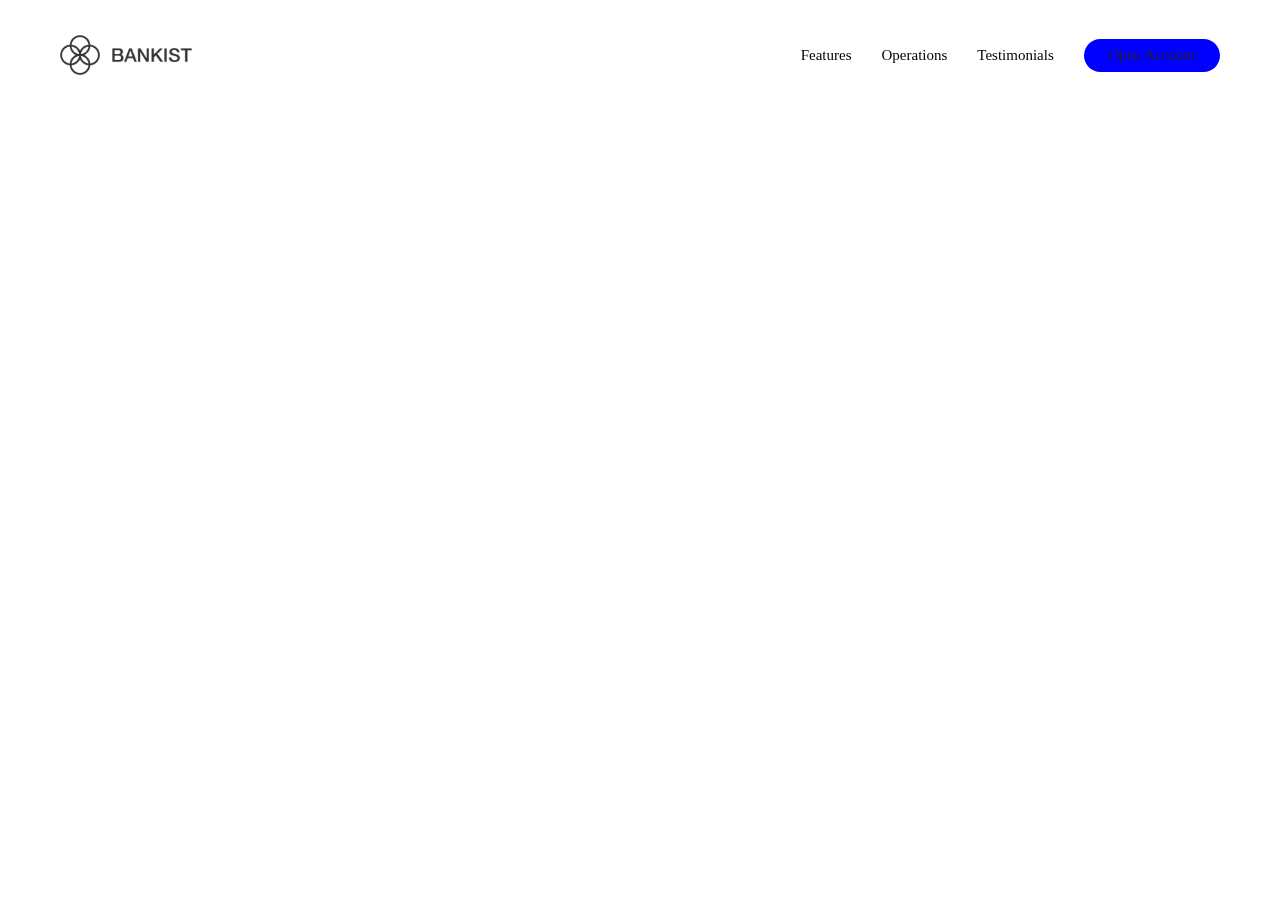
<file: index.html>
<!DOCTYPE html>
<html lang="en">
<head>
    <meta charset="UTF-8">
    <meta http-equiv="X-UA-Compatible" content="IE=edge">
    <meta name="viewport" content="width=device-width, initial-scale=1.0">
    <link rel="stylesheet" href="style.css">
    <title>Document</title>
</head>
<body>
    <header class="header">
        <nav class="nav">
            <img class="nav-logo" src="img/logo.png" alt="Bank-Logo">
            <ul class="nav-links">
                <li class="nav-element">
                    <a class="nav-link" href="#section1">Features</a>
                </li>
                <li class="nav-element">
                    <a class="nav-link" href="#section2">Operations</a>
                </li>
                <li class="nav-element">
                    <a class="nav-link" href="#section3">Testimonials</a>
                </li>
                <li class="nav-element">
                    <a class="nav-link nav-link-btn" href="#">Open Account</a>
                </li>
            </ul>
        </nav>
    </header>
    
         <div class="modal-window hidden">
        <button class="close-btn">&#10006;</button>
        <h2 class="modal-heading">Personal Info</h2>
        <form class="personal-info" action="">
            <div>
                <div class="info">
                    <label class="label-info" for="name">Full Name</label>
                    <input id="name" class="input-info" type="text">
                </div>
                <div class="info">
                    <label  class="label-info" for="gender">Select Gender</label>
                    <select name="gender" id="gender-select"  class="input-info">
                        <option value="male">Male</option>
                        <option value="female">Female</option>
                        <option value="other">Other</option>
                    </select>
                </div>
                <div class="info">
                    <label class="label-info" for="country">Country</label>
                    <input id="country" class="input-info" type="text">
                </div>
                <div> 
                    <button  class="submit-btn" type="submit">submit</button>
                </div>
            </div>
        </form>
   </div> 
   <div class="modal-container hidden" > </div>

   
    
    <script src="script.js"></script>
</body>
</html>
</file>
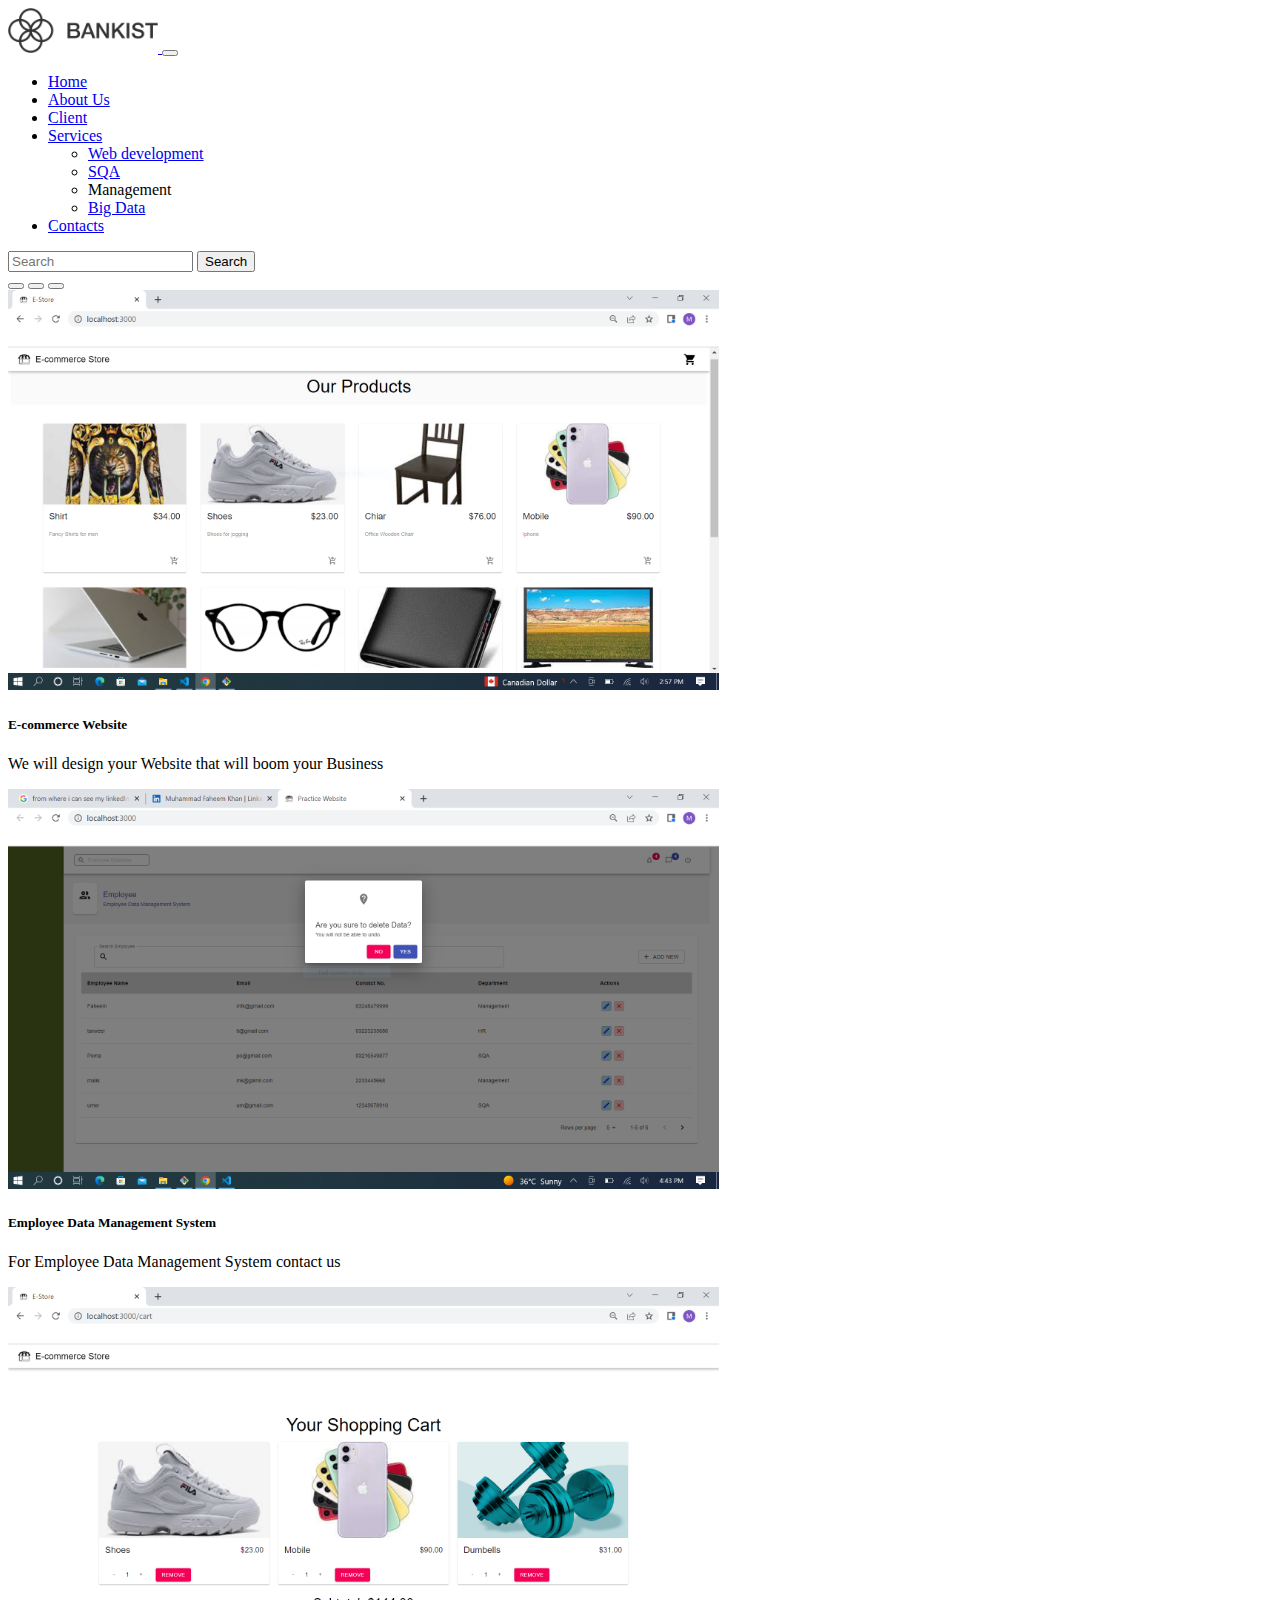
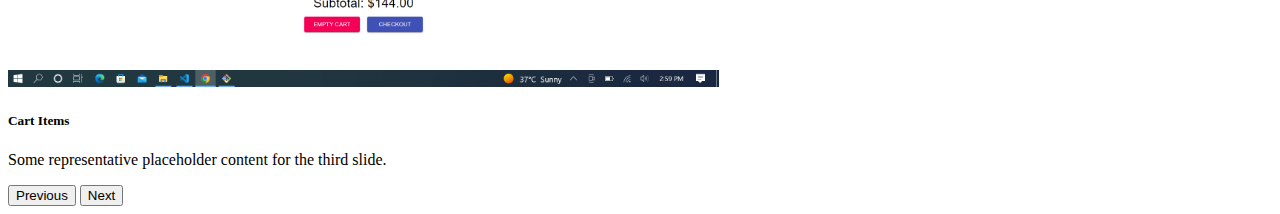
<file: BootStrap/index.html>
<!doctype html>
<html lang="en">
  <head>
    <!-- Required meta tags -->
    <meta charset="utf-8">
    <meta name="viewport" content="width=device-width, initial-scale=1">

    <!-- Bootstrap CSS -->
    <link href="https://cdn.jsdelivr.net/npm/bootstrap@5.0.2/dist/css/bootstrap.min.css" rel="stylesheet" integrity="sha384-EVSTQN3/azprG1Anm3QDgpJLIm9Nao0Yz1ztcQTwFspd3yD65VohhpuuCOmLASjC" crossorigin="anonymous">

    <title>BootStrap Practice</title>
  </head>
  <body>

    <div class="container-fluid">
      <div class="row bg-danger">
        <div class="coloum col-12 ">
<!-- Code for NAvBar -->
<nav class="navbar navbar-expand-lg navbar-dark bg-danger">
  <div class="container-fluid">
    <a class="navbar-brand" href="#"><img  src="./images/logo.png" style="width: 150px;"/> </a>
    <button class="navbar-toggler" type="button" data-bs-toggle="collapse" data-bs-target="#navbarSupportedContent" aria-controls="navbarSupportedContent" aria-expanded="false" aria-label="Toggle navigation">
      <span class="navbar-toggler-icon"></span>
    </button>
    <div class="collapse navbar-collapse" id="navbarSupportedContent">
      <ul class="navbar-nav me-auto mb-2 mb-lg-0">
        <li class="nav-item">
          <a class="nav-link active" aria-current="page" href="#">Home</a>
        </li>
        <li class="nav-item">
          <a class="nav-link" href="#">About Us</a>
        </li>
        <li class="nav-item">
          <a class="nav-link" href="#">Client</a>
        </li>
        <li class="nav-item dropdown">
          <a class="nav-link dropdown-toggle" href="#" id="navbarDropdown" role="button" data-bs-toggle="dropdown" aria-expanded="false">
            Services
          </a>
          <ul class="dropdown-menu" aria-labelledby="navbarDropdown">
            <li><a class="dropdown-item" href="#">Web development</a></li>
            <li><a class="dropdown-item" href="#">SQA</a></li>
            <li><a class="dropdown-item">Management</a></li>
            <li><a class="dropdown-item" href="#">Big Data</a></li>
          </ul>
        </li>
        <li class="nav-item">
          <a class="nav-link" href="#">Contacts</a>
        </li>
      </ul>
      <form class="d-flex">
        <input class="form-control me-2" type="search" placeholder="Search" aria-label="Search">
        <button class="btn btn-outline-success" type="submit">Search</button>
      </form>
    </div>
  </div>
</nav>
        </div>
      </div>

      <div class="row">
        <div class="column col-12">
    <!-- Code for Slider part -->
    <div id="carouselExampleCaptions" class="carousel slide" data-bs-ride="carousel">
      <div class="carousel-indicators">
        <button type="button" data-bs-target="#carouselExampleCaptions" data-bs-slide-to="0" class="active" aria-current="true" aria-label="Slide 1"></button>
        <button type="button" data-bs-target="#carouselExampleCaptions" data-bs-slide-to="1" aria-label="Slide 2"></button>
        <button type="button" data-bs-target="#carouselExampleCaptions" data-bs-slide-to="2" aria-label="Slide 3"></button>
      </div>
      <div class="carousel-inner">
        <div class="carousel-item active">
          <img src="images/e-commerce home.PNG" style="height: 400px" class="d-block w-100" alt="E-commerce website">
          <div class="carousel-caption d-none d-md-block text" >
            <h5>E-commerce Website</h5>
            <p>We will design your Website that will boom your Business</p>
          </div>
        </div>
        <div class="carousel-item">
          <img src="images/delete employee.PNG" style="height: 400px" class="d-block w-100" alt="Employee Data Management System">
          <div class="carousel-caption d-none d-md-block">
            <h5>Employee Data Management System</h5>
            <p>For Employee Data Management System contact us</p>
          </div>
        </div>
        <div class="carousel-item">
          <img src="images/cart items.PNG" style="height: 400px" class="d-block w-100" alt="cart items">
          <div class="carousel-caption d-none d-md-block">
            <h5>Cart Items</h5>
            <p>Some representative placeholder content for the third slide.</p>
          </div>
        </div>
      </div>
      <button class="carousel-control-prev" type="button" data-bs-target="#carouselExampleCaptions" data-bs-slide="prev">
        <span class="carousel-control-prev-icon" aria-hidden="true"></span>
        <span class="visually-hidden">Previous</span>
      </button>
      <button class="carousel-control-next" type="button" data-bs-target="#carouselExampleCaptions" data-bs-slide="next">
        <span class="carousel-control-next-icon" aria-hidden="true"></span>
        <span class="visually-hidden">Next</span>
      </button>
    </div>
      </div>
    </div>
    
  


    <!-- Option 1: Bootstrap Bundle with Popper -->
    <script src="https://cdn.jsdelivr.net/npm/bootstrap@5.0.2/dist/js/bootstrap.bundle.min.js" integrity="sha384-MrcW6ZMFYlzcLA8Nl+NtUVF0sA7MsXsP1UyJoMp4YLEuNSfAP+JcXn/tWtIaxVXM" crossorigin="anonymous"></script>
    <script src="script.js"></script>
   
  </body>
</html>
</file>
<file: style.css>
*{
    padding: 0;
    margin: 0;
    box-sizing: inherit;
}
html {
  font-size: 62.5%;
  box-sizing: border-box;
}

body{
  padding: 10px;
  font-family: 'Times New Roman', Times, serif;
  position: relative;
}

.header{
    display: flex;
    flex-direction: column;
    align-items: center;
    padding: 0 3rem;
  height: 100vh;
  position: relative;
}

.nav{
    display: flex;
    justify-content: space-between;
    align-items: center;
    height: 9rem;
  width: 100%;
  padding: 0 6rem;
  z-index: 100;
  position: fixed;

}

.nav-logo{ 
    height: 4rem;
  }

.nav-links{
display: flex;
align-items: center;
list-style: none;
}
.nav-element{
    margin-left: 3rem;
  }

.nav-link:link,
.nav-link:visited {
  font-size: 1.5rem;
  font-weight: 400;
  color: inherit;
  text-decoration: none;
  display: block;
  transition: all 0.3s;
}

.nav-link-btn:link,
.nav-link-btn:visited {
  padding: 0.8rem 2.5rem;
  border-radius: 3rem;
  background-color: blue;
  color: #222;
  z-index: 10;
}

.nav-link-btn:hover,
.nav-link-btn:active {
  background-color: rgb(92, 92, 121);
  color: rgb(148, 137, 137);
}

.modal-window{
  width: 40%;
  padding: 20px 10px;
  border: 1px solid black;
  background-color: antiquewhite;
  position: fixed;
  top: 10%;
  left: 30%;
  display: flex;
  flex-direction: column;
  z-index: 1000;
  border: 1px solid whitesmoke;
  border-radius: 10px;
}
.hidden{
  opacity: 0;
  visibility: hidden;
  
}

.close-btn{
  position: absolute;
  right: 10px;
  top: 10px;
}

.modal-heading{
  font-size: 20px;
  text-align: center;
}

.personal-info{
  display: flex;
  align-self: center;
  padding: 20px;
  position: relative;
 
}
.info{
  margin: 15px;
  display: flex;
  flex-direction: column;
  border: 1px solid rgb(95, 93, 93);
  border-radius: 5px;
  margin: 20px 0;
  padding: 15px;
}
.label-info{
  font-size: 15px;
  font-weight: bold;
  text-align: center;
}
.input-info{
border-radius: 5px;
margin-top: 10px;
width: 200px;
height: 25px;
text-align: center;
}
.submit-btn{
padding: 5px 15px;
font-size: 15px;
font-weight: bold;
background-color: rgb(175, 175, 235);
border-radius: 8px;
position: absolute;
left: 35%;
}

.modal-container{
  position: fixed;
  top: 0;
  left: 0;
  width: 100%;
  height: 100%;
  background-color: rgba(0, 0, 0, 0.7);
  backdrop-filter: blur(7px);
  z-index: 100;
  transition: all 0.5s;
}



@media screen and (max-width: 746px) {
  .nav{
    display: flex;
    flex-direction: column;
  }
  .modal-window{
    width: 50%;
    position: absolute;
    left: 25%;
    transition: all 0.25s;
  }
}

@media screen and (max-width: 500px) {
  .nav-links{
    display: flex;
    flex-direction: column;

  }
  .nav-link{
    margin: 10px 0;
  }
  .modal-window{
    width: 75%;
    position: absolute;
    left: 12.5%;
  
    transition: all 0.25s;
  }

}
</file>
